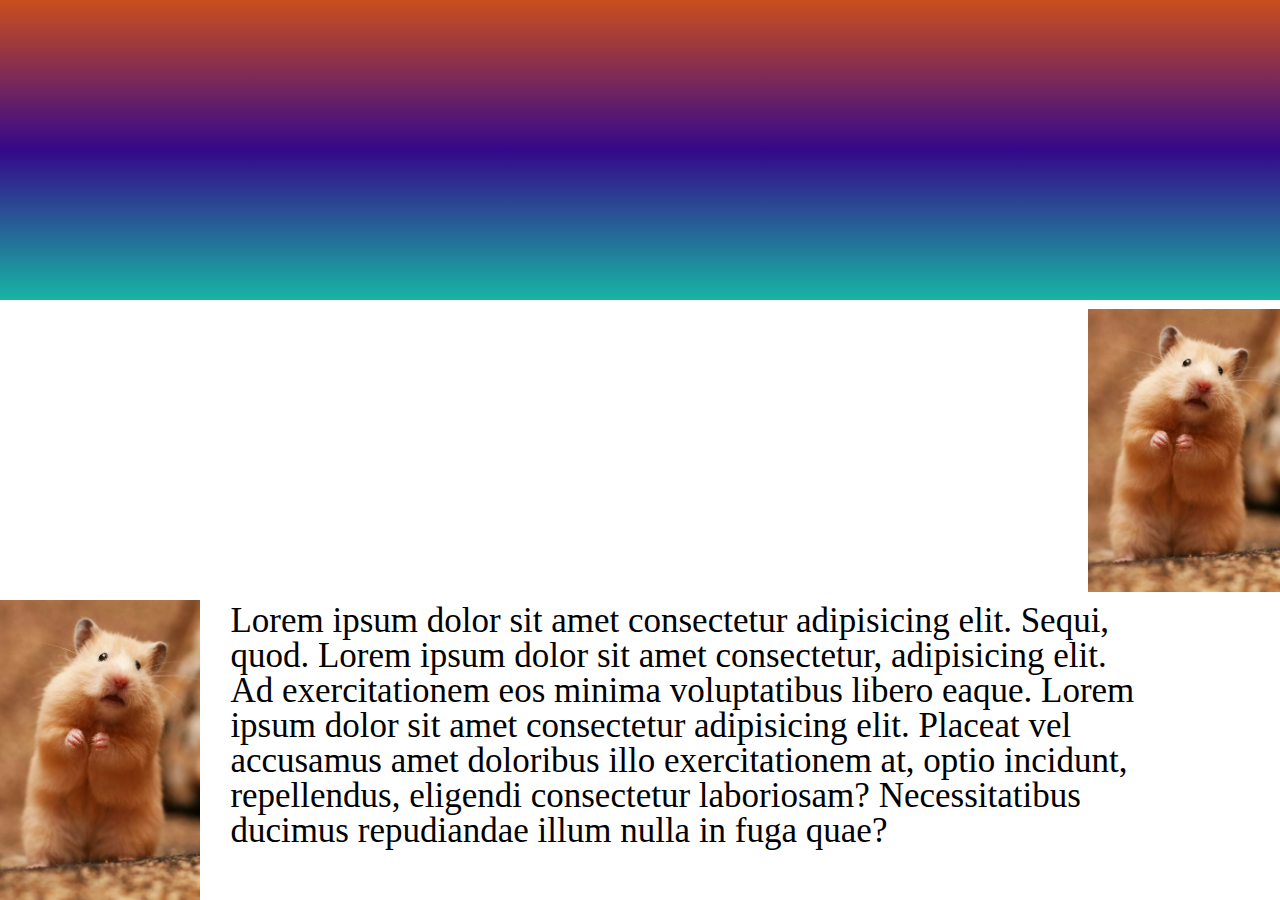
<file: WorkToCSS/index.html>
<!DOCTYPE html>
<html lang="en">

<head>
    <meta charset="UTF-8">
    <meta name="viewport" content="width=device-width, initial-scale=1.0">
    <title>Работа с CSS</title>
    <link rel="stylesheet" href="css/one.css" />
</head>

<body>
    <header class="Up">

    </header>
    <div class="image">

    </div>
    <div class="hamsterimg">
        <img src="img/Hamstertwo.jpg "  width="200 " height="300 " />
        <div class="Text"> Lorem ipsum dolor sit amet consectetur adipisicing elit. Sequi, quod. Lorem ipsum dolor sit amet consectetur, adipisicing elit. Ad exercitationem eos
        minima voluptatibus libero eaque. Lorem ipsum dolor sit amet consectetur adipisicing elit. Placeat vel accusamus amet doloribus illo exercitationem at, optio incidunt, repellendus, eligendi consectetur laboriosam? Necessitatibus ducimus repudiandae
        illum nulla in fuga quae?</div>
    </div>
</body>

</html>
</file>
<file: WorkToCSS/css/one.css>
*{
	padding: 0;
	margin: 0;
	border: 0;
}
*,*:before,*:after{
	-moz-box-sizing: border-box;
	-webkit-box-sizing: border-box;
	box-sizing: border-box;
}
:focus,:active{outline: none;}
a:focus,a:active{outline: none;}
nav,footer,header,aside{display: block;}
html,body{
	height: 100%;
	width: 100%;
	font-size: 100%;
	line-height: 1;
	font-size: 14px;
	-ms-text-size-adjust: 100%;
	-moz-text-size-adjust: 100%;
	-webkit-text-size-adjust: 100%;
}
input,button,textarea{font-family:inherit;}
input::-ms-clear{display: none;}
button{cursor: pointer;}
button::-moz-focus-inner {padding:0;border:0;}
a, a:visited{text-decoration: none;}
a:hover{text-decoration: none;}
ul li{list-style: none;}
img{vertical-align: top;}
h1,h2,h3,h4,h5,h6{font-size:inherit;font-weight: 400;}
/*--------------------*/
body{
	padding: 0px,0px,30px,0px;
}
.Up{

/* Old browsers */
background: rgb(236,232,157);
/* FF3.6-15 */
background: -moz-linear-gradient(top, rgb(202, 22, 187) 0%, rgb(60, 211, 14) 50%, rgba(24,181,164,1) 100%);
/* Chrome10-25,Safari5.1-6 */
background: -webkit-linear-gradient(top, rgb(219, 86, 104) 0%,rgba(94,83,115,1) 50%,rgba(24,181,164,1) 100%);
/* W3C, IE10+, FF16+, Chrome26+, Opera12+, Safari7+ */
background: linear-gradient(to bottom, rgb(202, 78, 29) 0%,rgb(53, 8, 138) 50%,rgba(24,181,164,1) 100%);

box-shadow: mediumslateblue;
height: 300px;
}
.image{
	font-family: 'Times New Roman', Times, serif;
	font-size: 20pt;
	height: 300px;
	background: url('../img/Hamstertwo.jpg') right no-repeat;
	background-size: 15%;

}
.hamsterimg{
	width: 90%;
	position: relative;
	text-align: left;
	color: #000;
	font-family: arial black;
	font-size: 250%;
}
.Text{
	position: absolute;
  top: 1%;
  left: 20%;
}
</file>
